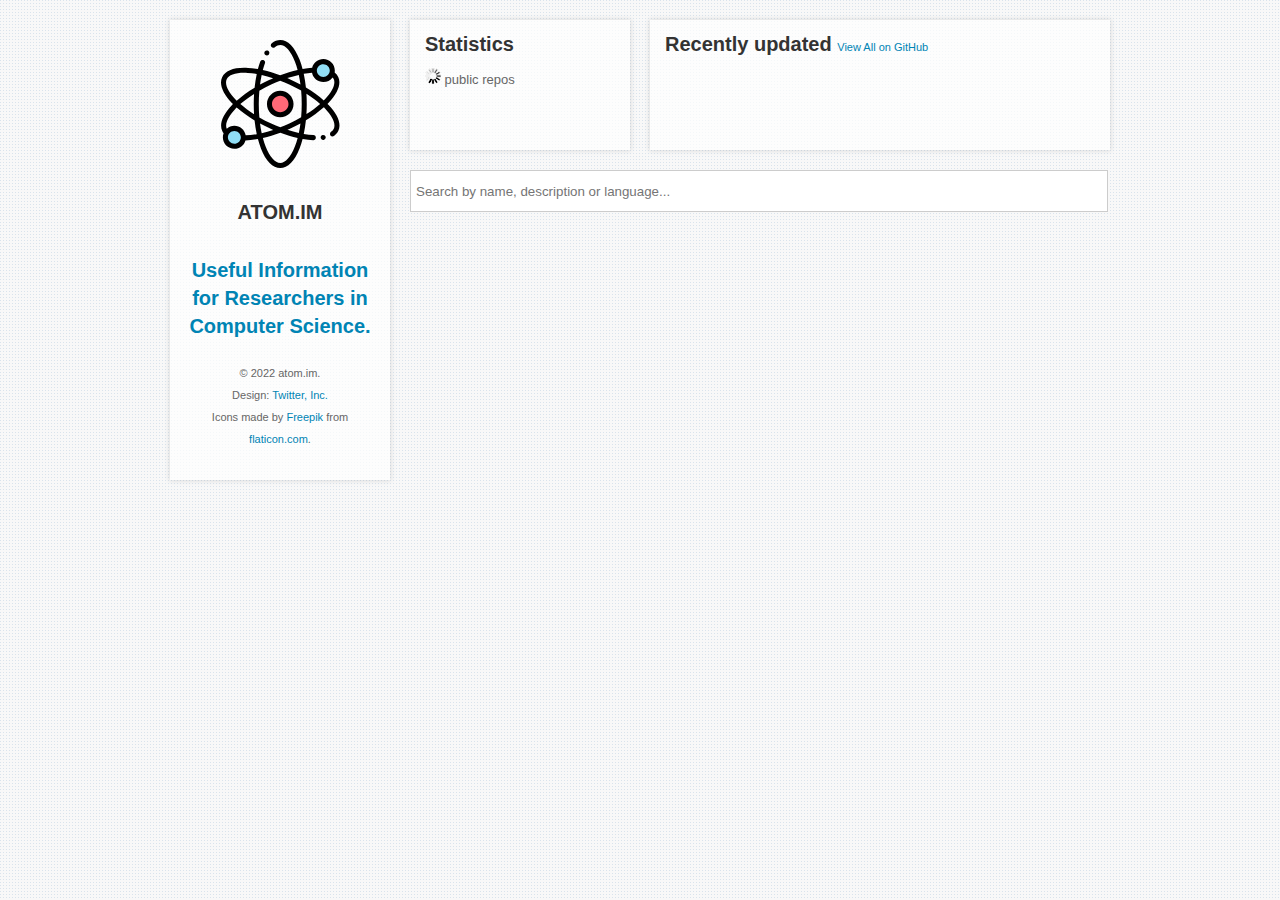
<file: index.html>
<!DOCTYPE html>

<html lang="en">
  <head>
    <title>atom.im</title>
    <link rel="stylesheet" type="text/css" href="assets/reset.css">
    <link rel="stylesheet" type="text/css" href="assets/grid.css">
    <link rel="stylesheet" type="text/css" href="assets/style.css">
    <link rel="apple-touch-icon" sizes="180x180" href="assets/apple-touch-icon.png">
    <link rel="icon" type="image/png" sizes="32x32" href="assets/favicon-32x32.png">
    <link rel="icon" type="image/png" sizes="16x16" href="assets/favicon-16x16.png">
    <link rel="manifest" href="assets/site.webmanifest">
    <link rel="mask-icon" href="assets/safari-pinned-tab.svg" color="#5bbad5">
    <link rel="shortcut icon" href="favicon.ico">
    <meta name="msapplication-TileColor" content="#da532c">
    <meta name="msapplication-config" content="assets/browserconfig.xml">
    <meta name="theme-color" content="#ffffff">
    <meta name="viewport" content="width=device-width, initial-scale=1.0">
    <meta name="description" content="Useful Information for Researchers in Computer Science.">
  </head>
  <body>
    <div id="wrapper" class="grid clearfix">
      <div id="main" class="grid-1">
        <div id="logo"><h1>ATOM.IM</h1></div>
        <h1>ATOM.IM</h1>
        <h2>Useful Information for Researchers in Computer Science.</h2>
        <p>&nbsp;</p>
        <p>&copy; 2022 atom.im.</p>
        <p>Design: <a href="https://github.com/twitter/twitter.github.io/" target="_blank">Twitter, Inc.</a> </p>
        <p>Icons made by <a href="https://www.freepik.com/">Freepik</a> from <a href="https://www.flaticon.com/">flaticon.com</a>.</p>
      </div>

      <div class="grid grid-3">
        <div id="statistics" class="grid-1 alpha header">
          <h1>Statistics</h1>
          <p>
            <a href="https://github.com/atom-im?tab=repositories"><span id="num-repos"><img src="assets/spinner.gif" /></span> public repos</a>
          </p>
        </div>

        <div id="recently-updated" class="grid-2 omega header">
          <h1>Recently updated <a href="https://github.com/atom-im?tab=repositories" target="_blank">View All on GitHub</a></h1>
          <ol id="recently-updated-repos"></ol>
        </div>
      </div>

      <div class="grid grid-3">
        <input class="search-box" type="text" name="search" placeholder="Search by name, description or language..." />
      </div>

      <ol id="repos"></ol>
    </div>

    <script type="text/javascript" src="assets/jquery-1.7.1.min.js"></script>
    <script type="text/javascript" src="assets/strftime.js"></script>
    <script type="text/javascript" src="assets/fuse.min.js"></script>
    <script type="text/javascript">
    (function ($, undefined) {

      // Put custom repo URL's in this object, keyed by repo name.
      var repoUrls = {
        "atom": "https://github.com/atom-im/atom/tree/gh-pages",
      };

      function repoUrl(repo) {
        return repoUrls[repo.name] || repo.homepage;
      }

      // Put custom repo descriptions in this object, keyed by repo name.
      var repoDescriptions = {
        "atom": "This website"
      };

      /* Global Search Result, updated only once after fetching repos from api.github.com */
      var listOfRepos = [];

      function repoDescription(repo) {
        return repoDescriptions[repo.name] || repo.description;
      }

      function addRecentlyUpdatedRepo(repo) {
        var $item = $("<li>");

        var $name = $("<a>").attr("href", repo.html_url).text(repo.name);
        $item.append($("<span>").addClass("name").append($name));

        var $time = $("<a>").attr("href", repo.html_url + "/commits").text(strftime("%h %e, %Y", repo.pushed_at));
        $item.append($("<span>").addClass("time").append($time));

        $item.append('<span class="bullet">&sdot;</span>');

        var $watchers = $("<a>").attr("href", repo.html_url + "/stargazers").text(repo.stargazers_count + " stargazers");
        $item.append($("<span>").addClass("watchers").append($watchers));

        $item.append('<span class="bullet">&sdot;</span>');

        var $forks = $("<a>").attr("href", repo.html_url + "/network").text(repo.forks_count + " forks");
        $item.append($("<span>").addClass("forks").append($forks));

        $item.appendTo("#recently-updated-repos");
      }

      function addRepo(repo) {
        var $item = $("<li>").addClass("repo grid-1 " + (repo.language || '').toLowerCase());
        var $link = $("<a>").attr("href", repoUrl(repo)).appendTo($item);
        $link.append($("<h2>").text(repo.name));
        $link.append($("<h3>").text(repo.language));
        $link.append($("<p>").text(repoDescription(repo)));
        $item.appendTo("#repos");
      }

      function addRepos(repos, page) {
        repos = repos || [];
        page = page || 1;

        var uri = "https://api.github.com/users/atom-im/repos?callback=?"
                + "&per_page=20"
                + "&page="+page;

        $.getJSON(uri, function (result) {
          if (result.data && result.data.length > 0) {
            repos = repos.concat(result.data);
            addRepos(repos, page + 1);
          }
          else {
            $(function () {
              $("#num-repos").text(repos.length);

              // Convert pushed_at to Date.
              $.each(repos, function (i, repo) {
                repo.pushed_at = new Date(repo.pushed_at);

                var weekHalfLife  = 1.146 * Math.pow(10, -9);

                var pushDelta    = (new Date) - Date.parse(repo.pushed_at);
                var createdDelta = (new Date) - Date.parse(repo.created_at);

                var weightForPush = 1;
                var weightForWatchers = 1.314 * Math.pow(10, 7);

                repo.hotness = weightForPush * Math.pow(Math.E, -1 * weekHalfLife * pushDelta);
                repo.hotness += weightForWatchers * repo.watchers / createdDelta;
              });

              // Sort by highest # of watchers.
              repos.sort(function (a, b) {
                if (a.hotness < b.hotness) return 1;
                if (b.hotness < a.hotness) return -1;
                return 0;
              });

              $.each(repos, function (i, repo) {
                addRepo(repo);
              });

              // Sort by most-recently pushed to.
              repos.sort(function (a, b) {
                if (a.pushed_at < b.pushed_at) return 1;
                if (b.pushed_at < a.pushed_at) return -1;
                return 0;
              });

              $.each(repos.slice(0, 3), function (i, repo) {
                addRecentlyUpdatedRepo(repo);
              });
              listOfRepos = repos;
            });
          }
        });
      }
      addRepos();

      /* Search implementation starts */
      var searchResult = listOfRepos;  // Search Result initialization

      function findMatches(query, repos) {
          if (query === '') {
              return repos;
          } else {
              var options = {
                findAllMatches: true,
                threshold: 0.4,
                location: 0,
                distance: 100,
                maxPatternLength: 50,
                minMatchCharLength: 1,
                keys: [
                  "name",
                  "language",
                  "description"
              ]
              };
              var fuse = new Fuse(repos, options);
              var result = fuse.search(query);

              // Sort by highest # of watchers.
              result.sort(function (a, b) {
                if (a.hotness < b.hotness) return 1;
                if (b.hotness < a.hotness) return -1;
                return 0;
              });

              return result;
          }
      }

      var searchBox = $('.search-box');

      /* Update the list of results with the search results */
      function displayMatches() {
        searchResult = findMatches(searchBox.val(), listOfRepos);
        $('#repos').empty();
        $.each(searchResult, function (i, repo) {
          addRepo(repo);
        });
      }

      searchBox.keyup(displayMatches);
      /* Search implementation ends */

      $(function () {
        $("#logo").click(function () {
          $(this).addClass('logo-spinner');
          setTimeout(function (){
            $("#logo").removeClass('logo-spinner');
          }, 3000);

        });
      });

    })(jQuery);
    </script>
  </body>
</html>
</file>
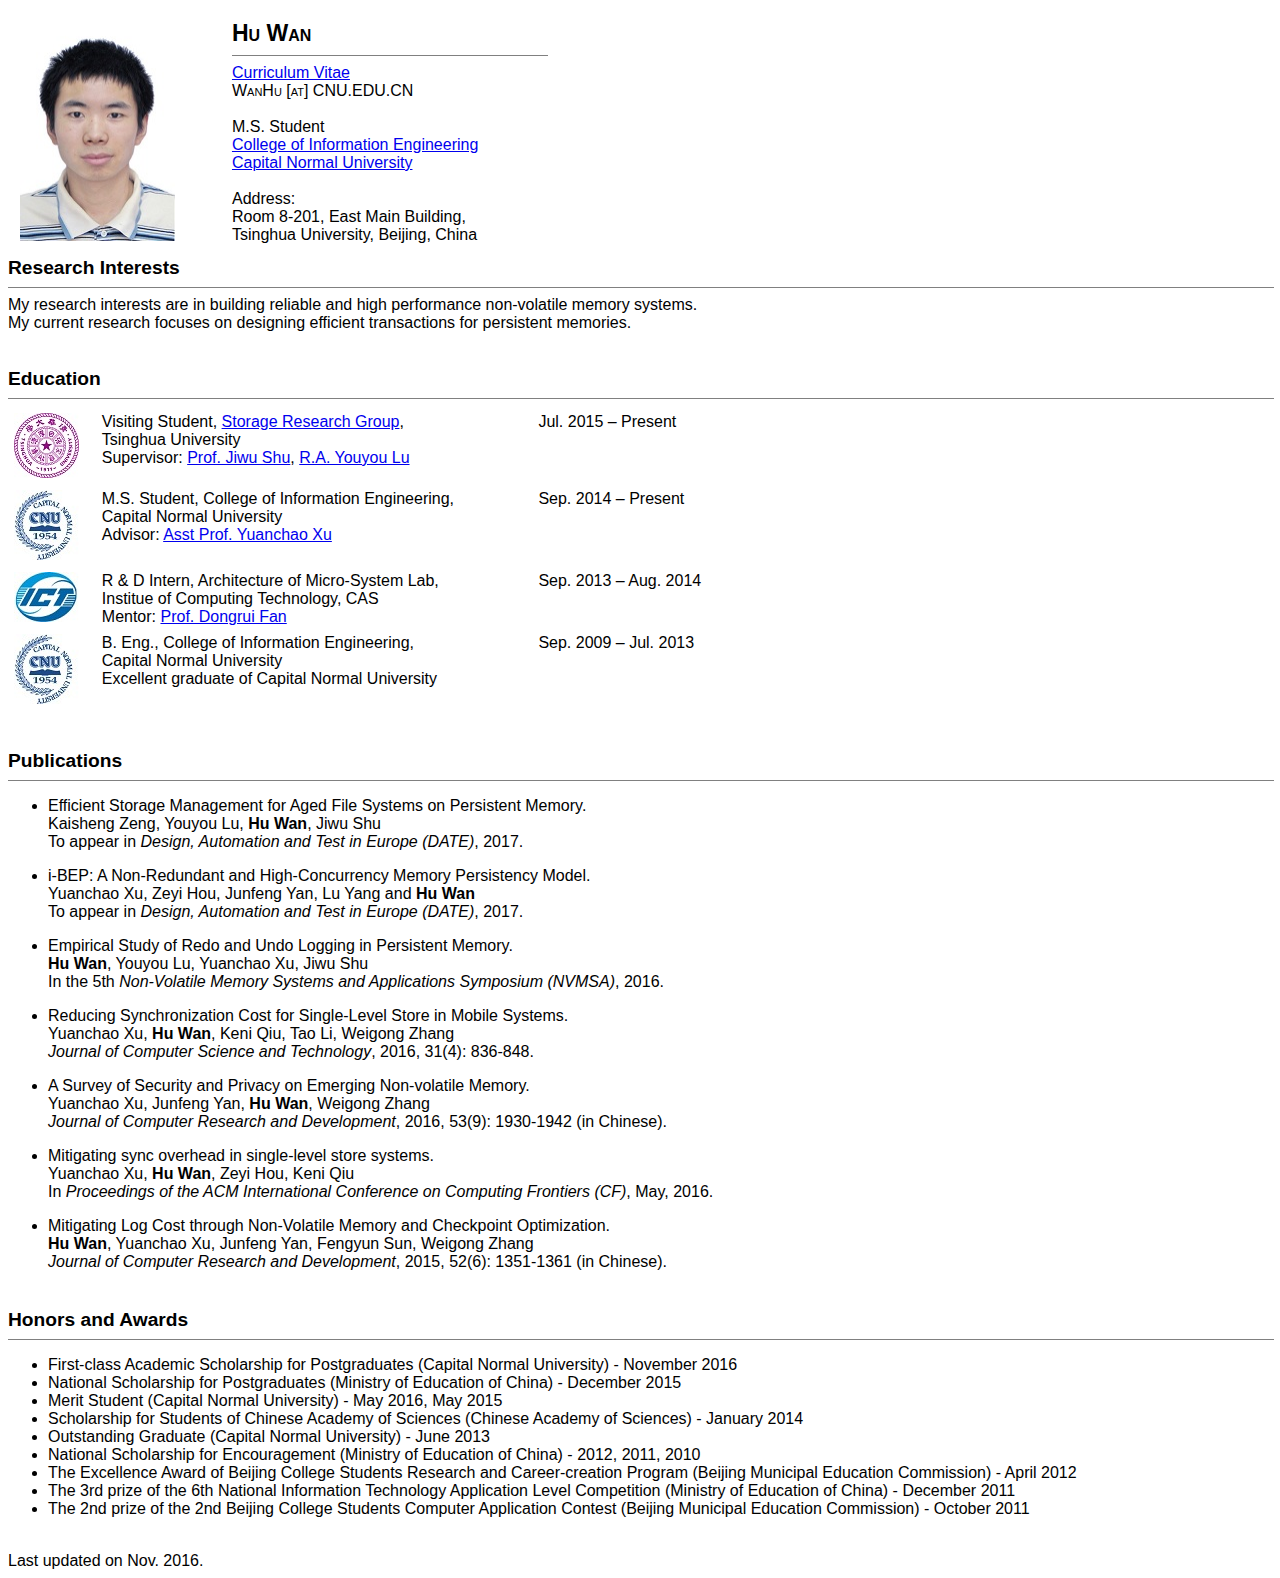
<file: ~huwan/index.html>
<!DOCTYPE html>
<html>
<head>
    <meta content="text/html; charset=utf-8" http-equiv="content-type">
    <meta content="en, zh" http-equiv="content-language">
    <meta content="Hu Wan's homepage: research interests, education, work experiences, publications and awards" name="description">
    <title>Hu Wan's Homepage</title>
	<style>	body {font-family: Arial,Helvetica Neue,Helvetica,sans-serif;} </style>
	<script>
		var _hmt = _hmt || [];
		(function() {
		    var hm = document.createElement("script");
		    hm.src = "//hm.baidu.com/hm.js?ab3933e123532439e4bf64a0fd6ac3cf";
		    var s = document.getElementsByTagName("script")[0];
		    s.parentNode.insertBefore(hm, s);
		})();
	</script>
</head>
<body>
    <table border="0" cellpadding="2" cellspacing="10" style="text-align: left; width: 550px; height: 226px;">
        <tbody>
            <tr>
                <td style="vertical-align: middle; text-align: left;"><img alt="Portrait" src="wanhu.jpg" style="width: 155px; height: 221px;">
                </td>
                <td style="vertical-align: top;">
                    <big><big><span style="font-weight: bold; font-variant: small-caps;">Hu Wan</span></big></big>
                    <br>
                    <hr noshade="noshade" size="1" style="width: 100%;"> <a href="huwan_cv.pdf">Curriculum Vitae</a>
					<br> <span style="font-variant: small-caps;">WanHu [at] CNU.EDU.CN</span>
                    <br>
                    <br> M.S. Student
                    <br>
                    <a href="http://www.ie.cnu.edu.cn/">College of Information Engineering</a>
                    <br>
                    <a href="http://www.cnu.edu.cn/">Capital Normal University</a>
                    <br>
                    <br> Address:
                    <br> Room 8-201, East Main Building,
                    <br> Tsinghua University, Beijing, China
                </td>
            </tr>
        </tbody>
    </table>
    <big style="font-weight: bold;">Research Interests</big>
    <br>
    <hr noshade="noshade" size="1" style="width: 100%;">My research interests are in building reliable and high performance non-volatile memory systems.<br>My current research focuses on designing efficient transactions for persistent memories.
    <br>
    <br>
    <br>
    <big style="font-weight: bold;">Education</big>
    <br>
    <hr noshade="noshade" size="1" style="width: 100%;">
    <table border="0" cellpadding="2" cellspacing="4" style="text-align: left; width: 735px; height: 176px;">
        <tbody>
            <tr>
                <td style="vertical-align: top;"><img alt="Tsinghua logo" src="thu_logo.jpg" style="width: 65px; height: 65px;">
                </td>
                <td style="vertical-align: top;">
                    Visiting Student, <a href="http://storage.cs.tsinghua.edu.cn/">Storage Research Group</a>,
                    <br> Tsinghua University
                    <br> Supervisor: <a href="http://storage.cs.tsinghua.edu.cn/~jiwu-shu/">Prof. Jiwu Shu</a>, <a href="http://storage.cs.tsinghua.edu.cn/~lu/">R.A. Youyou Lu</a>
                    <br>
                </td>
                <td style="vertical-align: top;">Jul. 2015 – Present</td>
            </tr>
            <tr>
                <td style="vertical-align: top;"><img alt="CNU logo" src="cnu_logo.jpg" style="width: 65px; height: 70px;">
                </td>
                <td style="vertical-align: top;">
                    M.S. Student, College of Information Engineering,
                    <br> Capital Normal University
                    <br> Advisor: <a href="http://xuyuanchao.ie.cnu.edu.cn/">Asst Prof. Yuanchao
                    Xu</a>
                </td>
                <td style="vertical-align: top;">Sep. 2014 – Present
                    <br>
                </td>
            </tr>
            <tr>
                <td style="vertical-align: top;"><img alt="ICT logo" src="ict_logo.jpg" style="width: 65px; height: 50px;">
                </td>
                <td style="vertical-align: top;">
                    R & D Intern, Architecture of Micro-System Lab,
                    <br> Institue of Computing Technology, CAS
                    <br> Mentor: <a href="http://people.ucas.ac.cn/~fandr">Prof.
                    Dongrui Fan</a>
                </td>
                <td style="vertical-align: top;">Sep. 2013 – Aug. 2014</td>
            </tr>
            <tr>
                <td style="vertical-align: top;"><img alt="CNU logo" src="cnu_logo.jpg" style="width: 65px; height: 70px;">
                </td>
                <td style="vertical-align: top;">B. Eng., College of Information Engineering,
                    <br> Capital Normal University
                    <br> Excellent graduate of Capital Normal University</td>
                <td style="vertical-align: top;">Sep. 2009 – Jul. 2013</td>
            </tr>
        </tbody>
    </table>
    <br>
    <br>
    <big><span style=
    "font-weight: bold;">Publications</span></big>
    <br>
    <hr noshade="noshade" size="1" style="width: 100%;">
    <ul>
        <li style="list-style: none; display: inline">
            <p>
            </p>
        </li>
        <li>Efficient Storage Management for Aged File Systems on Persistent Memory.
            <br> Kaisheng Zeng, Youyou Lu, <span style="font-weight: bold;">Hu Wan</span>, Jiwu Shu
            <br>
            To appear in <i>Design, Automation and Test in Europe (DATE)</i>, 2017.</li>
        <li style="list-style: none; display: inline">
            <p>
            </p>
        </li>
        <li>i-BEP: A Non-Redundant and High-Concurrency Memory Persistency Model.
            <br> Yuanchao Xu, Zeyi Hou, Junfeng Yan, Lu Yang and <span style="font-weight: bold;">Hu Wan</span>
            <br>
            To appear in <i>Design, Automation and Test in Europe (DATE)</i>, 2017.</li>
        <li style="list-style: none; display: inline">
            <p>
            </p>
        </li>
        <li>Empirical Study of Redo and Undo Logging in Persistent Memory.
            <br> <span style="font-weight: bold;">Hu Wan</span>, Youyou Lu, Yuanchao Xu, Jiwu Shu
            <br>
            In the 5th <i>Non-Volatile Memory Systems and Applications Symposium (NVMSA)</i>, 2016.</li>
        <li style="list-style: none; display: inline">
            <p>
            </p>
        </li>
        <li>Reducing Synchronization Cost for Single-Level Store in Mobile Systems.
            <br> Yuanchao Xu, <span style="font-weight: bold;">Hu Wan</span>, Keni Qiu, Tao Li, Weigong Zhang
            <br>
            <i> Journal of Computer Science and Technology</i>, 2016, 31(4): 836-848.</li>
        <li style="list-style: none; display: inline">
            <p>
            </p>
        </li>
        <li>A Survey of Security and Privacy on Emerging Non-volatile Memory.
            <br> Yuanchao Xu, Junfeng Yan, <span style="font-weight: bold;">Hu Wan</span>, Weigong Zhang
            <br>
            <i>Journal of Computer Research and Development</i>, 2016, 53(9): 1930-1942 (in Chinese).</li>
        <li style="list-style: none; display: inline">
            <p>
            </p>
        </li>
        <li>Mitigating sync overhead in single-level store systems.
            <br> Yuanchao Xu, <span style="font-weight: bold;">Hu Wan</span>, Zeyi Hou, Keni Qiu
            <br>
            In <i>Proceedings of the ACM International Conference on Computing Frontiers (CF)</i>, May, 2016.</li>
        <li style="list-style: none; display: inline">
            <p>
            </p>
        </li>
        <li>Mitigating Log Cost through Non-Volatile Memory and Checkpoint Optimization.
            <br> <span style="font-weight: bold;">Hu Wan</span>, Yuanchao Xu, Junfeng Yan, Fengyun Sun, Weigong Zhang
            <br>
            <i>Journal of Computer Research and Development</i>, 2015, 52(6): 1351-1361 (in Chinese).</li>
    </ul>
    <big><span style=
    "font-weight: bold;"><br>
    Honors and Awards</span></big>
    <br>
    <hr noshade="noshade" size="1" style="width: 100%;">
    <ul>
        <li>First-class Academic Scholarship for Postgraduates (Capital Normal University) - November 2016</li>
        <li>National Scholarship for Postgraduates (Ministry of Education of China) - December 2015</li>
        <li>Merit Student (Capital Normal University) - May 2016, May 2015</li>
        <li>Scholarship for Students of Chinese Academy of Sciences (Chinese Academy of Sciences) - January 2014</li>
        <li>Outstanding Graduate (Capital Normal University) - June 2013</li>
        <li>National Scholarship for Encouragement (Ministry of Education of China) - 2012, 2011, 2010</li>
        <li>The Excellence Award of Beijing College Students Research and Career-creation Program (Beijing Municipal Education Commission) - April 2012</li>
        <li>The 3rd prize of the 6th National Information Technology Application Level Competition (Ministry of Education of China) - December 2011</li>
        <li>The 2nd prize of the 2nd Beijing College Students Computer Application Contest (Beijing Municipal Education Commission) - October 2011</li>
    </ul>
    <br>Last updated on Nov. 2016.
</body>
</html>
</file>
<file: assets/grid.css>
.grid-1, .grid-2, .grid-3, .grid-4 {
  display:inline;
  float: left;
  position: relative;
  margin-left: 10px;
  margin-right: 10px;
}

/* Grid >> Children (Alpha ~ First, Omega ~ Last) */

.alpha {
  margin-left: 0;
}

.omega {
  margin-right: 0;
}

/* Grid >> 4 Columns */

.grid .grid-1 {
  width: 220px;
}

.grid .grid-2 {
  width: 460px;
}

.grid .grid-3 {
  width: 700px;
}

.grid .grid-4 {
  width: 940px;
}

/* http://nicolasgallagher.com/micro-clearfix-hack/ */

.clearfix {
  *zoom: 1;
}

.clearfix:before,
.clearfix:after {
  content: "";
  display: table;
}

.clearfix:after {
  clear: both;
}
</file>
<file: assets/style.css>
html {
  background: url("bg.png") repeat;
}

body {
  font: 13px "Helvetica Neue", Helvetica, Arial, sans-serif;
  line-height: 1.4;
  color: #666;
  min-width: 960px;
}

h1 {
  font-weight: bold;
  font-size: 20px;
  color: #333;
}

h2 {
  font-weight: bold;
  font-size: 20px;
  color: #0084b4;
}

a:link, a:visited {
  color: #0084b4;
  text-decoration: none;
}

a:hover {
  text-decoration: underline;
}

#wrapper {
  position: relative;
  width: 960px;
  margin: 0 auto;
  padding: 20px 0;
}

#main {
  height: 460px;
  text-align: center;
}

#main, div.header, li.repo {
  background: white;
  background: rgba(255, 255, 255, 0.7);
  -moz-box-shadow:    0 0 5px 1px rgba(0, 0, 0, 0.1);
  -webkit-box-shadow: 0 0 5px 1px rgba(0, 0, 0, 0.1);
  box-shadow:         0 0 5px 1px rgba(0, 0, 0, 0.1);
  margin-bottom: 20px;
}

#main h1 {
  margin: 30px 0;
}

#main h1, #main h2, #main h3, #main p {
  margin-left: 15px;
  margin-right: 15px;
}

#main p {
  font-size: 11px;
  line-height: 2;
}

#logo {
  width: 128px;
  height: 128px;
  margin: 0 auto;
  margin-top: 20px;
  background: url("logo.svg");
  background-size: cover;
  text-indent: -99999px;
}

#logo h1 {
  margin: 0;
}

div.header {
  height: 130px;
}

div.header h1, div.header p {
  margin: 10px 15px 0;
}

div.header h1 {
  margin-bottom: 10px;
}

#num-repos, #num-members {
  font-size: 14px;
  font-weight: bold;
  color: #0084b4;
  line-height: 15px;
}

#statistics a:link, #statistics a:visited {
  color: inherit;
}

#statistics p.email {
  margin-top: 6px;
  font-size: 11px;
}

#recently-updated h1 a {
  font-weight: normal;
  font-size: 11px;
}

#recently-updated-repos {
  margin-left: 15px;
}

#recently-updated-repos li {
  line-height: 1.5;
}

#recently-updated-repos li span {
  display: inline-block;
  padding: 0 1px;
}

#recently-updated-repos li span {
  font-size: 11px;
}

#recently-updated-repos li span.name {
  padding: 0 6px 0;
  font-size: 13px;
}

#recently-updated-repos li span.time a,
#recently-updated-repos li span.watchers a,
#recently-updated-repos li span.forks a {
  color: #999;
}

li.repo {
  height: 250px;
}

li.repo > a {
  display: block;
  width: 100%;
  height: 100%;
  overflow: hidden;
  text-decoration: none;
  color: inherit;
}

li.repo a:hover {
  background: #efefef;
  background: rgba(0, 0, 0, 0.05);
}

li.repo h2, li.repo h3, li.repo p {
  margin: 10px 15px;
}

li.repo h2 {
  margin-bottom: 2px;
  max-width: 160px;
  overflow: hidden;
}

li.repo h3 {
  font-size: 11px;
  margin-top: 2px;
  margin-bottom: 15px;
  color: #999;
}

.repo:after {
  content: '';
  position: absolute;
  right: 0;
  top: 0;
  width: 0;
  height: 0;
  border-bottom: 50px solid transparent;
  border-left: 50px solid transparent;
  border-right: 50px solid #0080b0;
  pointer-events: none;
}

.repo.javascript:after {
  border-right-color: #333;
}

.repo.scala:after {
  border-right-color: #7ac9de;
}

.repo.ruby:after {
  border-right-color: #cc1100;
}

.repo.java:after {
  border-right-color: #cc8300;
}

.repo.python:after {
  border-right-color: #6aad2d;
}

.logo-spinner {
  animation: spin-animation 2s 1;
  display: inline-block;
}

@keyframes spin-animation {
  0% {
    transform: rotate(0deg);
  }
  100% {
    transform: rotate(359deg);
  }
}

@media screen and (max-width: 1000px) {
  body {
    min-width: inherit;
  }

  #wrapper {
    width: 95%;
  }

  #main {
    width: 100%;
    display: inline-block;
    float: none;
    height: auto;
    padding-bottom: 20px;
    margin: 0 auto 20px;
  }

  #logo {
    margin: 15px auto;
  }

  .grid .grid-2 {
    width: 80%;
  }

  .grid .grid-3 {
    width: 100%;
    margin-left: 0;
    display: flex;
    justify-content: space-between;
  }

  #repos {
    display: flex;
    flex-direction: row;
    flex-wrap: wrap;
    justify-content: space-between;
    width: 100%;
  }

  li.repo {
    width: 30%;
    margin-right: 0;
    display: inline-block;
    margin-left: 0;
  }
}

@media screen and (max-width: 730px) {
  li.repo {
    min-width: 49%;
  }
}

@media screen and (max-width: 530px) {
  .grid .grid-3 {
    flex-direction: column;
  }

  .grid .grid-1,
  .grid .grid-2 {
    width: 100%;
    margin-right: 0;
    margin-left: 0;
  }
}

input {
  width: 98%;
  height: 30px;
  overflow: hidden;
  border: 1px solid #ccc;
  outline: 0;
  border-radius: 0px;
  padding: 5px 5px 5px 5px;
  margin: 0px 0px 20px 0px;
}
</file>
